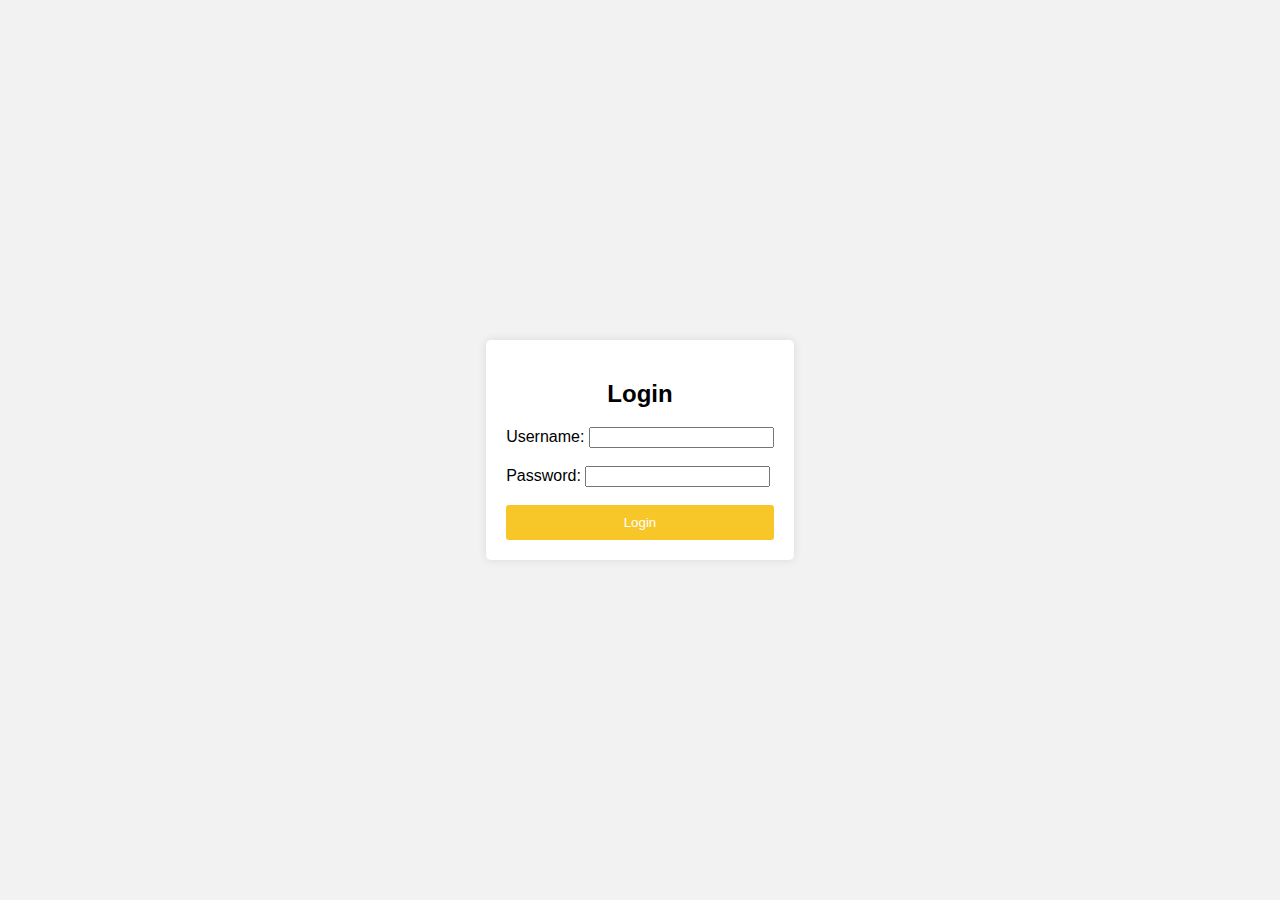
<file: templates/login.html>
<!DOCTYPE html>
<html lang="en">
<head>
    <meta charset="UTF-8">
    <meta name="viewport" content="width=device-width, initial-scale=1.0">
    <title>Login Form</title>
</head>
<style>
    body {
    font-family: Arial, sans-serif;
    background-color: #f2f2f2;
    margin: 0;
    padding: 0;
    display: flex;
    justify-content: center;
    align-items: center;
    height: 100vh;
}

.login-container {
    background-color: #fff;
    padding: 20px;
    border-radius: 5px;
    box-shadow: 0 0 10px rgba(0, 0, 0, 0.1);
}

form {
    max-width: 300px;
    margin: 0 auto;
}

h2 {
    text-align: center;
}

.input-group {
    margin-bottom: 15px;
}

.input-group label {
    display: block;
    margin-bottom: 5px;
}

.input-group input {
    width: 100%;
    padding: 8px;
    border-radius: 3px;
    border: 1px solid #ccc;
}

button {
    width: 100%;
    padding: 10px;
    background-color: #f7c729;
    color: #fff;
    border: none;
    border-radius: 3px;
    cursor: pointer;
}

button:hover {
    background-color: #f7c650;
}

</style>
<body>
    <div class="login-container">
        <h2>Login</h2>
    <form action="/login" method="post">
        <label for="username">Username:</label>
        <input type="text" id="username" name="username" required><br><br>
        
        <label for="password">Password:</label>
        <input type="password" id="password" name="password" required><br><br>
        
        <button type="submit">Login</button>
    </form>
    </div>
</body>
</html>
</file>
